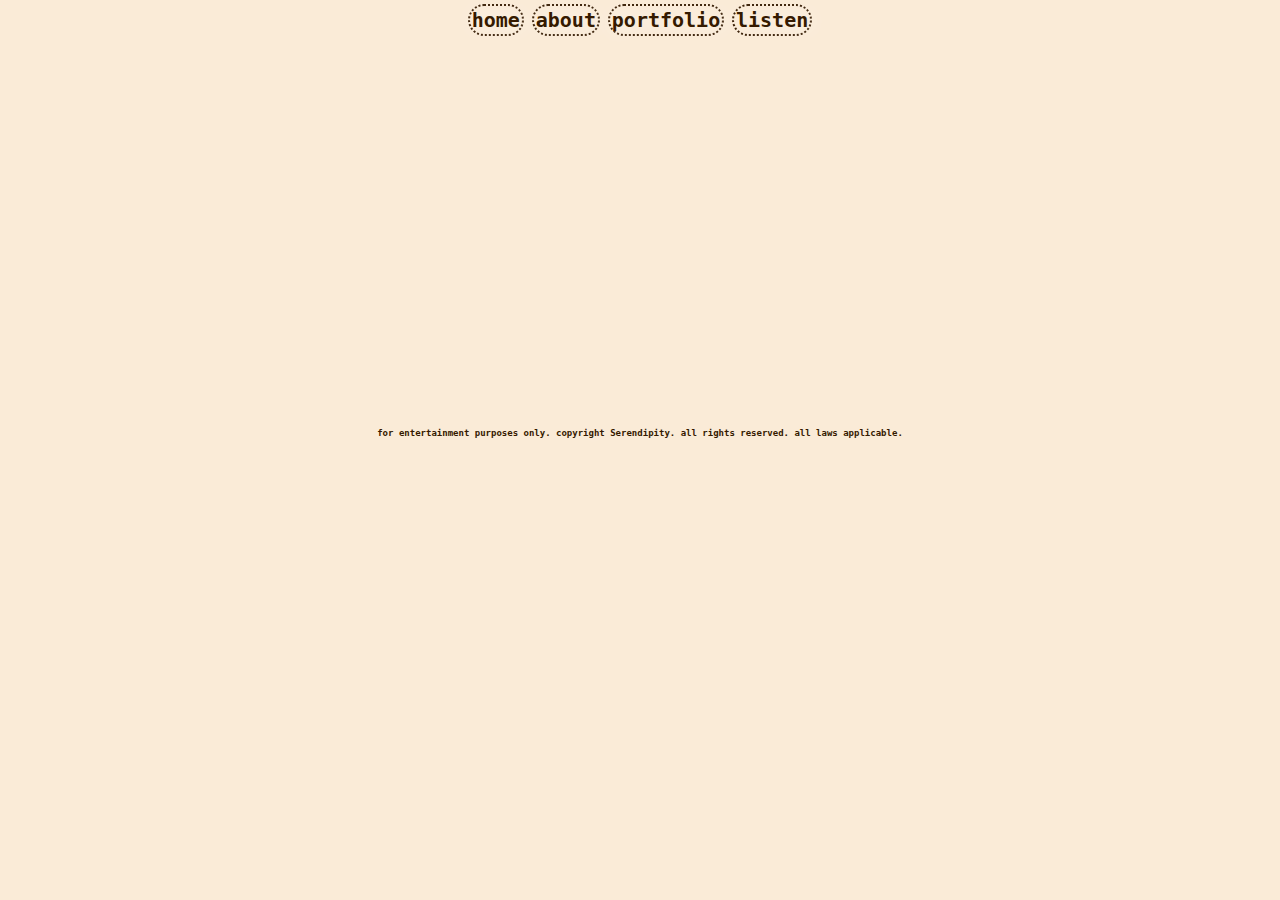
<file: listen.html>
<html>
    <head>
        <title>listen</title>
        <link rel="stylesheet" href="./styles.css" />
        <link rel="icon" href="https://github.com/Find-Serendipity/block09/blob/main/corvid-icon.png?raw=true" />
    </head>

    <body>
        <header>
            <nav>
                <a class="nav" href="./index.html">home</a>
                <a class="nav" href="./about.html">about</a>
                <a class="nav" href="./portfolio.html">portfolio</a>
                <a class="nav" href="./listen.html">listen</a>
            </nav>
            <h1 class="invisible">Serendipity's Special Portfolio</h1>
        </header>

        <main>
            <section id="musicplayer">
                <iframe style="border-radius:12px" src="https://open.spotify.com/embed/playlist/58ZYj4Glmifl4vKOA2TmX3?utm_source=generator&theme=0" width="50%" height="352" frameBorder="0" allowfullscreen="" allow="autoplay; clipboard-write; encrypted-media; fullscreen; picture-in-picture" loading="lazy"></iframe>
            </section>
        </main>

        <footer>
            <section>
                <p class="footer">for entertainment purposes only. copyright Serendipity. all rights reserved. all laws applicable.</p>
            </section>
        </footer>
    </body>
</html>
</file>
<file: styles.css>
body {
    background-color:antiquewhite; 
    background-image: url("https://cdn.discordapp.com/attachments/1016425495564398685/1212115393620086896/output-onlinepngtools.png?ex=65f0a96d&is=65de346d&hm=788e50216e2024ba6e17bd4b76ae44128a5f82310f40191c37f8ef8ab75bcda2&");
    background-repeat: repeat;
    background-size: contain;
    list-style-position: inside;
}

nav {
    text-align: center;
    font-family: monospace;
}

.footer {
    text-align: center;
    font-size: x-small;
    color:rgb(53, 26, 0);
    text-shadow: #FFF 2px 0 20px;
    font-family: monospace;
    font-weight: 800;
    margin-top: 20px;
}

.nav {
    color: rgb(53, 26, 0);;
    font-size: x-large;
    text-align: center;
    text-decoration: none;
    text-shadow: #FFF 2px 0 20px;
    font-weight: 800;
    border: 2px dotted rgb(53, 26, 0);;
    border-radius: 150px;
    padding:2px;
}

.nav:hover {
    background-color: rgba(251, 244, 219, 0.8);
    border: dashed;
    font-weight: 500;
}

.invisible {
    color:transparent;
    font-size: x-small;
    text-align: center;
}

.mainimg {
    opacity: 1;
    margin: 0 auto;
    text-align: center;
}

.mainimg:hover {
    opacity: .01;
}

.text {
    font-family: monospace;
    text-align: center;
    text-decoration: none;
    text-shadow: #FFF 2px 0 20px;
    font-weight: 800;
    padding:2px;
    margin: 0 auto;
    padding: 0 auto;
}

.maintext {
    font-size: xx-large;
}

.aboutcontainer {
    text-align: center;
}

.projectcontainer {
    text-align: center;
}

.paragraph {
    display: flex;
    flex-direction: column;
    flex-wrap: wrap;
    justify-content: center;
    text-align: justify;
    width: 700px;
    margin: 0 auto;
}

.img {
    text-align: center;
    border-radius: 400px;
    box-shadow: 0 0 20px black;
}

.projectcontainer {
    display: flex;
    flex-direction: row;
    flex-wrap: wrap;
    justify-content: center;
    text-align: justify;
    margin: 0 auto;
}

.projectheader {
    padding-inline-start: 25%;
    text-decoration: underline;
}

.projectpad {
    padding: 10px;
}

.list {
    display: flex;
    flex-wrap: wrap;
    width: 250px;
}

#thump {
    position: absolute;
    top: 30%;
    left: 50%;
    transform: translate(-50%, -50%);
    margin: 0 auto;
    padding: 0 auto;
    font-size: x-large;
}

#musicplayer {
    text-align: center;
    opacity: .9;
}

#selfie {
    border-radius: 500px;
    border: 3px dotted rgb(53, 26, 0);
}
</file>
